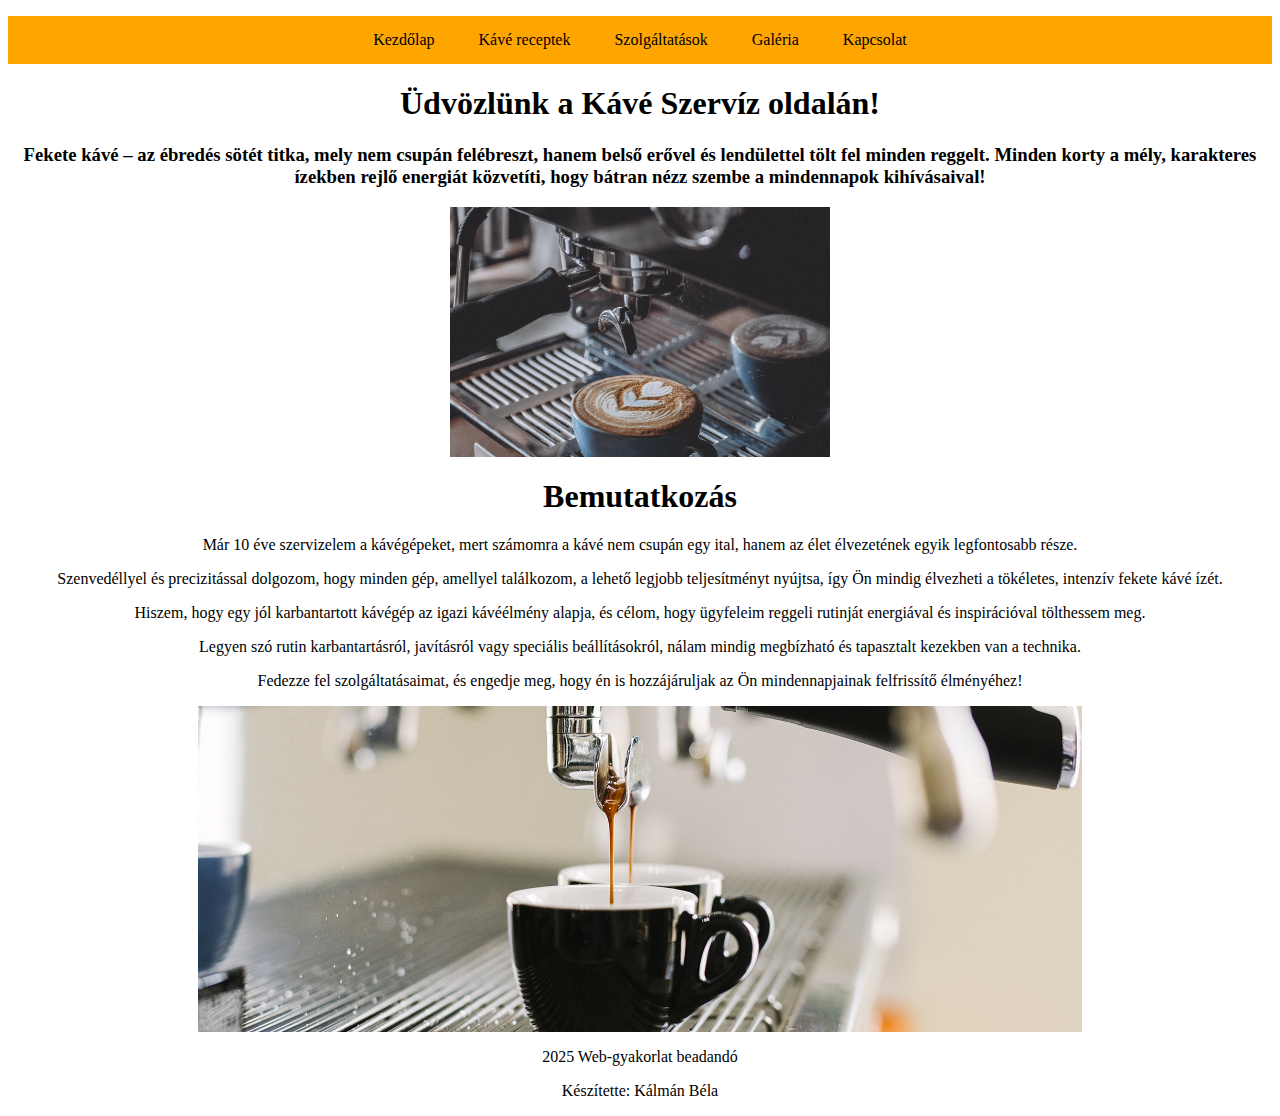
<file: index.html>
<!DOCTYPE html>
<html lang="hu">
<head>
  <meta charset="UTF-8">
  <meta name="viewport" content="width=device-width, initial-scale=1.0">
  <title>Kávégép Szervíz és - Kezdőlap</title>
  
  <link rel="stylesheet" href="style.css"> 
</head>
<body>
  <header>
    <nav>
      <ul>
        <li><a href="index.html">Kezdőlap</a></li>
        <li><a href="receptek.html">Kávé receptek</a></li>
        <li><a href="szolgaltatasok.html">Szolgáltatások</a></li>
        <li><a href="galeria.html">Galéria</a></li>
        <li><a href="kapcsolat.html">Kapcsolat</a></li>
      </ul>
    </nav>
  </header>

  <section class="intro" style="text-align: center;">
    <h1>Üdvözlünk a Kávé Szervíz oldalán!</h1>
    <h3>Fekete kávé – az ébredés sötét titka, mely nem csupán felébreszt, hanem belső erővel és lendülettel tölt fel minden reggelt. Minden korty a mély, karakteres ízekben rejlő energiát közvetíti, hogy bátran nézz szembe a mindennapok kihívásaival!</h3>
  </section>
  
  <img src="assets/images/image1.jpg" style="max-width: 30%; display: block; margin: 0 auto;" >


  

  <section class="intro" style="text-align: center;">
    <h1>Bemutatkozás</h1>
    <p>
      Már 10 éve szervizelem a kávégépeket, mert számomra a kávé nem csupán egy ital, hanem az élet élvezetének egyik legfontosabb része.
    </p>
    <p>
      Szenvedéllyel és precizitással dolgozom, hogy minden gép, amellyel találkozom, a lehető legjobb teljesítményt nyújtsa, így Ön mindig élvezheti a tökéletes, intenzív fekete kávé ízét.
    </p>
    <p>
      Hiszem, hogy egy jól karbantartott kávégép az igazi kávéélmény alapja, és célom, hogy ügyfeleim reggeli rutinját energiával és inspirációval tölthessem meg.
    </p>
    <p>
      Legyen szó rutin karbantartásról, javításról vagy speciális beállításokról, nálam mindig megbízható és tapasztalt kezekben van a technika.
    </p>
    <p>
      Fedezze fel szolgáltatásaimat, és engedje meg, hogy én is hozzájáruljak az Ön mindennapjainak felfrissítő élményéhez!
    </p>
  </section>
  
   
    <img src="assets/images/image2.jpg"  style="max-width: 70%; display: block; margin: 0 auto;">
  </section>

  <main>
    

   
</main>



<footer class="intro" style="text-align: center;">
    <p>2025 Web-gyakorlat beadandó</p>
    <p>Készítette: Kálmán Béla</p>
  </footer>



</body>
</html>
</file>
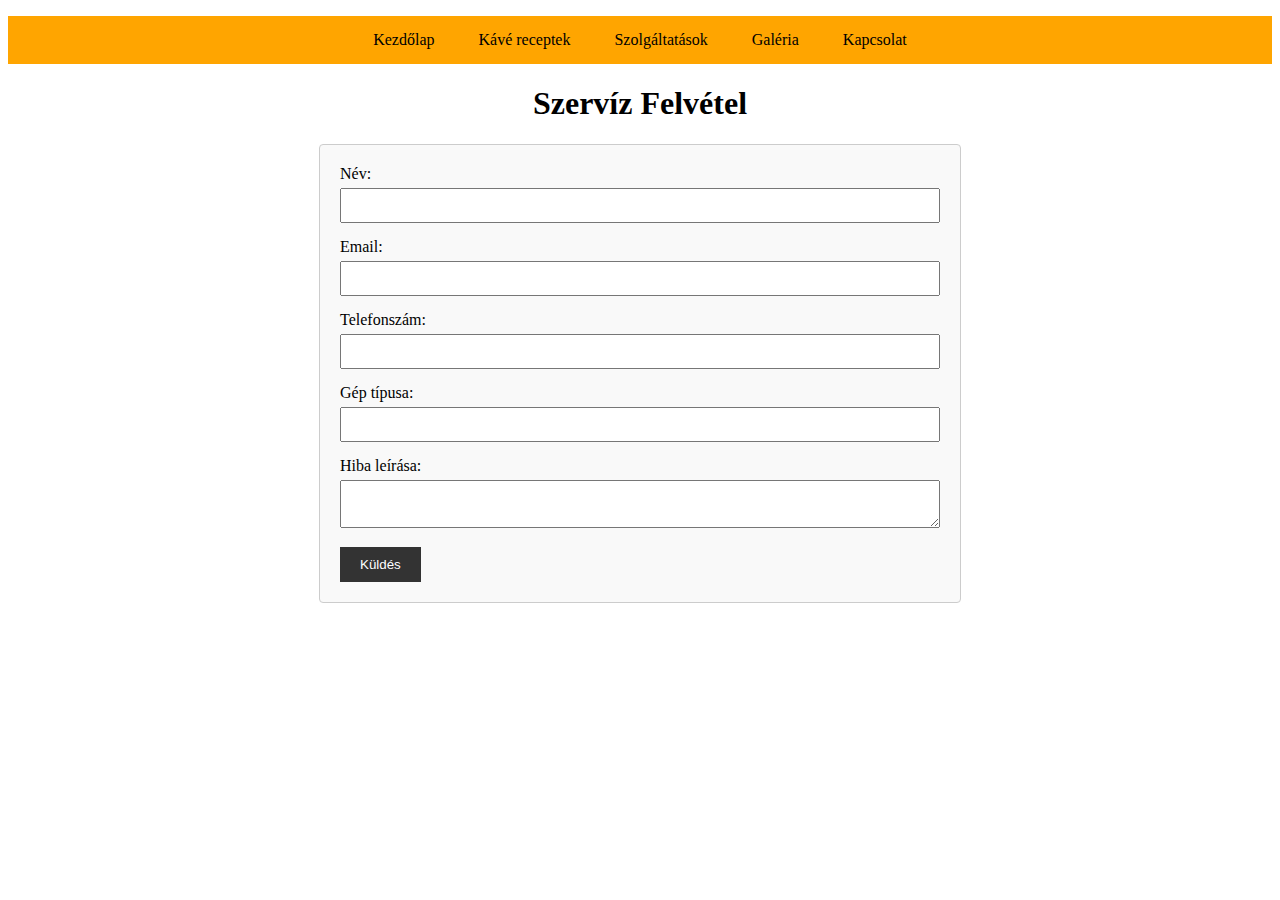
<file: kapcsolat.html>
<!DOCTYPE html>
<html lang="hu">
<head>
  <meta charset="UTF-8">
  <meta name="viewport" content="width=device-width, initial-scale=1.0">
  <title>Kávé Szervíz - Szervíz Felvétel</title>
  <link rel="stylesheet" href="style.css">
  <style>
   
    form {
      max-width: 600px;
      margin: 0 auto;
      padding: 20px;
      border: 1px solid #ccc;
      border-radius: 4px;
      background-color: #f9f9f9;
    }
    
    form div {
      margin-bottom: 15px;
    }
    
    label {
      display: block;
      margin-bottom: 5px;
    }
    
    input, textarea {
      width: 100%;
      padding: 8px;
      box-sizing: border-box;
    }
    
    button {
      padding: 10px 20px;
      background-color: #333;
      color: #fff;
      border: none;
      cursor: pointer;
    }
    
    button:hover {
      background-color: #555;
    }
  </style>
</head>
<body>
  
  <header>
    <nav>
      <ul>
        <li><a href="index.html">Kezdőlap</a></li>
        <li><a href="receptek.html">Kávé receptek</a></li>
        <li><a href="szolgaltatasok.html">Szolgáltatások</a></li>
        <li><a href="galeria.html">Galéria</a></li>
        <li><a href="kapcsolat.html">Kapcsolat</a></li>
      </ul>
    </nav>
  </header>
  
  
  <main>
    <h1 style="text-align: center;">Szervíz Felvétel</h1>
    <form id="serviceForm" novalidate>
      <div>
        <label for="name">Név:</label>
        <input type="text" id="name" name="name" required>
      </div>
      <div>
        <label for="email">Email:</label>
        <input type="email" id="email" name="email" required>
      </div>
      <div>
        <label for="phone">Telefonszám:</label>
        <input type="tel" id="phone" name="phone" required>
      </div>
      <div>
        <label for="machine">Gép típusa:</label>
        <input type="text" id="machine" name="machine" required>
      </div>
      <div>
        <label for="description">Hiba leírása:</label>
        <textarea id="description" name="description" required></textarea>
      </div>
      <button type="submit">Küldés</button>
    </form>
  </main>
  
  
  
  
  <script>
    document.getElementById('serviceForm').addEventListener('submit', function(event) {
      event.preventDefault(); 
      
      
      var name = document.getElementById('name').value.trim();
      var email = document.getElementById('email').value.trim();
      var phone = document.getElementById('phone').value.trim();
      var machine = document.getElementById('machine').value.trim();
      var description = document.getElementById('description').value.trim();
      
     
      if (!name || !email || !phone || !machine || !description) {
        alert('Minden mező kitöltése kötelező!');
        return;
      }
      
      
      if (name.length < 10) {
        alert('A Név mezőnek legalább 10 karakter hosszúnak kell lennie!');
        return;
      }
      if (machine.length < 10) {
        alert('A Gép típusa mezőnek legalább 10 karakter hosszúnak kell lennie!');
        return;
      }
      if (description.length < 10) {
        alert('A Hiba leírása mezőnek legalább 10 karakter hosszúnak kell lennie!');
        return;
      }
      
     
      var emailRegex = /^[^\s@]+@[^\s@]+\.[^\s@]+$/;
      if (!emailRegex.test(email)) {
        alert('Kérjük, érvényes email címet adjon meg!');
        return;
      }
      
      
      alert('Sikeres szervízfelvétel! Köszönjük a jelentkezést.');
      
    });
  </script>
</body>
</html>
</file>
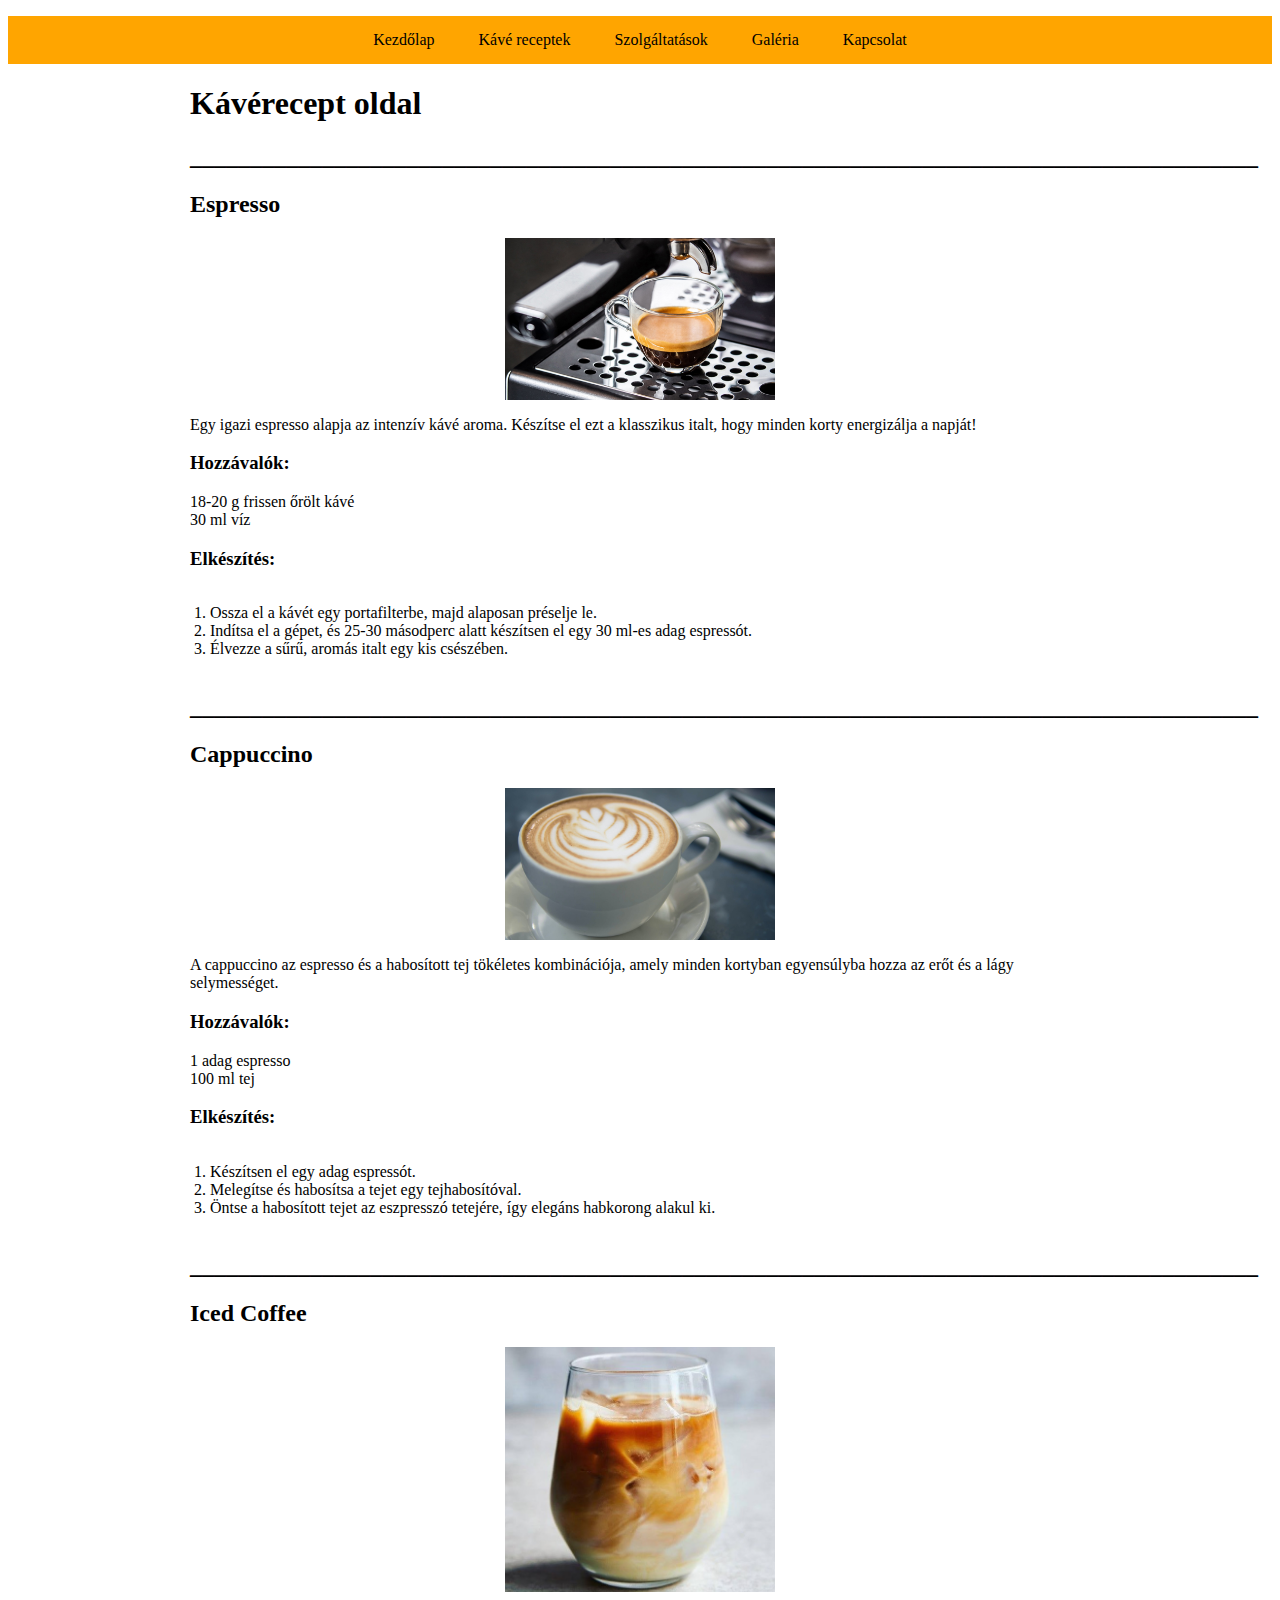
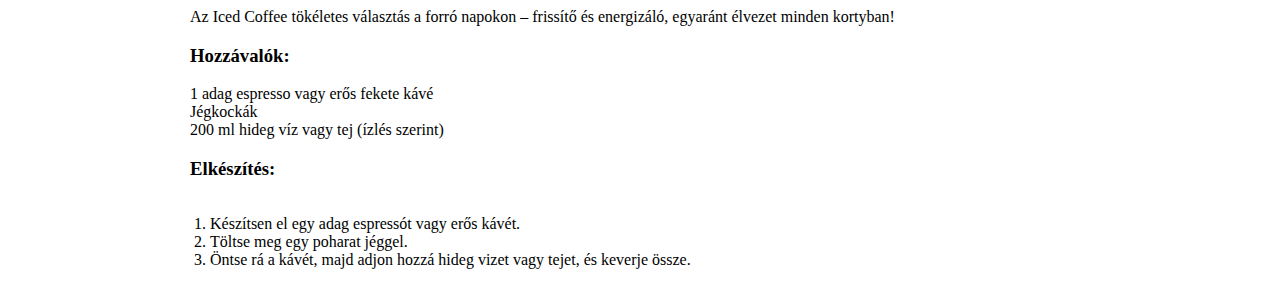
<file: receptek.html>
<!DOCTYPE html>
<html lang="hu">
<head>
  <meta charset="UTF-8">
  <meta name="viewport" content="width=device-width, initial-scale=1.0">
  <title>Kávégép Szervíz - Kávérecept oldal</title>
  <link rel="stylesheet" href="style.css">
  <style>
    
    
    
    
    /* Fő tartalom középre, korlátozott szélességgel */
    main {
      max-width: 900px;
      margin: 0 auto;
    }
    
    /* Gallery és receptek esetén a képek és listák középre igazítása */
    .recipe img {
      display: block;
      margin: 0 auto;
    }
    
    .recipe ul {
      list-style: none;
      padding: 0;
    }
    
    .recipe ol {
      text-align: left;
      padding-left: 20px;
      display: inline-block;
    }
    
   
  </style>
</head>
<body>
  <!-- Navigációs menü -->
  <header>
    <nav>
      <ul>
        <li><a href="index.html">Kezdőlap</a></li>
        <li><a href="receptek.html">Kávé receptek</a></li>
        <li><a href="szolgaltatasok.html">Szolgáltatások</a></li>
        <li><a href="galeria.html">Galéria</a></li>
        <li><a href="kapcsolat.html">Kapcsolat</a></li>
      </ul>
    </nav>
  </header>
  
  <!-- Fő tartalom: Kávérecept oldalak -->
  <main>
    <section class="recipes">
      <h1>Kávérecept oldal</h1>
      
      <!-- Espresso recept -->
      <article class="recipe">
        <h2>_________________________________________________________________________________________</h2>
        <h2>Espresso</h2>
        
        <img src="assets/images/image3.jpg" alt="Espresso" style="max-width:30%;">
        <p>Egy igazi espresso alapja az intenzív kávé aroma. Készítse el ezt a klasszikus italt, hogy minden korty energizálja a napját!</p>
        <h3>Hozzávalók:</h3>
        <ul>
          <li>18-20 g frissen őrölt kávé</li>
          <li>30 ml víz</li>
        </ul>
        <h3>Elkészítés:</h3>
        <ol>
          <li>Ossza el a kávét egy portafilterbe, majd alaposan préselje le.</li>
          <li>Indítsa el a gépet, és 25-30 másodperc alatt készítsen el egy 30 ml-es adag espressót.</li>
          <li>Élvezze a sűrű, aromás italt egy kis csészében.</li>
        </ol>
      </article>

      <!-- Cappuccino recept -->
      <article class="recipe">
        <h2>_________________________________________________________________________________________</h2>
        <h2>Cappuccino</h2>
       
        <img src="assets/images/image4.jpg" alt="Cappuccino" style="max-width:30%;">
        <p>A cappuccino az espresso és a habosított tej tökéletes kombinációja, amely minden kortyban egyensúlyba hozza az erőt és a lágy selymességet.</p>
        <h3>Hozzávalók:</h3>
        <ul>
          <li>1 adag espresso</li>
          <li>100 ml tej</li>
        </ul>
        <h3>Elkészítés:</h3>
        <ol>
          <li>Készítsen el egy adag espressót.</li>
          <li>Melegítse és habosítsa a tejet egy tejhabosítóval.</li>
          <li>Öntse a habosított tejet az eszpresszó tetejére, így elegáns habkorong alakul ki.</li>
        </ol>
      </article>

      <!-- Iced Coffee recept -->
      <article class="recipe">
        <h2>_________________________________________________________________________________________</h2>
        <h2>Iced Coffee</h2>
       
        <img src="assets/images/image5.jpg" alt="Iced Coffee" style="max-width:30%;">
        <p>Az Iced Coffee tökéletes választás a forró napokon – frissítő és energizáló, egyaránt élvezet minden kortyban!</p>
        <h3>Hozzávalók:</h3>
        <ul>
          <li>1 adag espresso vagy erős fekete kávé</li>
          <li>Jégkockák</li>
          <li>200 ml hideg víz vagy tej (ízlés szerint)</li>
        </ul>
        <h3>Elkészítés:</h3>
        <ol>
          <li>Készítsen el egy adag espressót vagy erős kávét.</li>
          <li>Töltse meg egy poharat jéggel.</li>
          <li>Öntse rá a kávét, majd adjon hozzá hideg vizet vagy tejet, és keverje össze.</li>
        </ol>
      </article>
      
    </section>
  </main>

  
</body>
</html>
</file>
<file: style.css>
nav ul {
    list-style: none;
    background-color: orange;
    text-align: center;
    padding: 0;
  }
  
  nav ul li {
    display: inline-block;
  }
  
  nav ul li a {
    display: block;
    padding: 15px 20px;
    color: black;
    text-decoration: none;
  }
  
  nav ul li a:hover {
    background-color: gray;
  }
</file>
